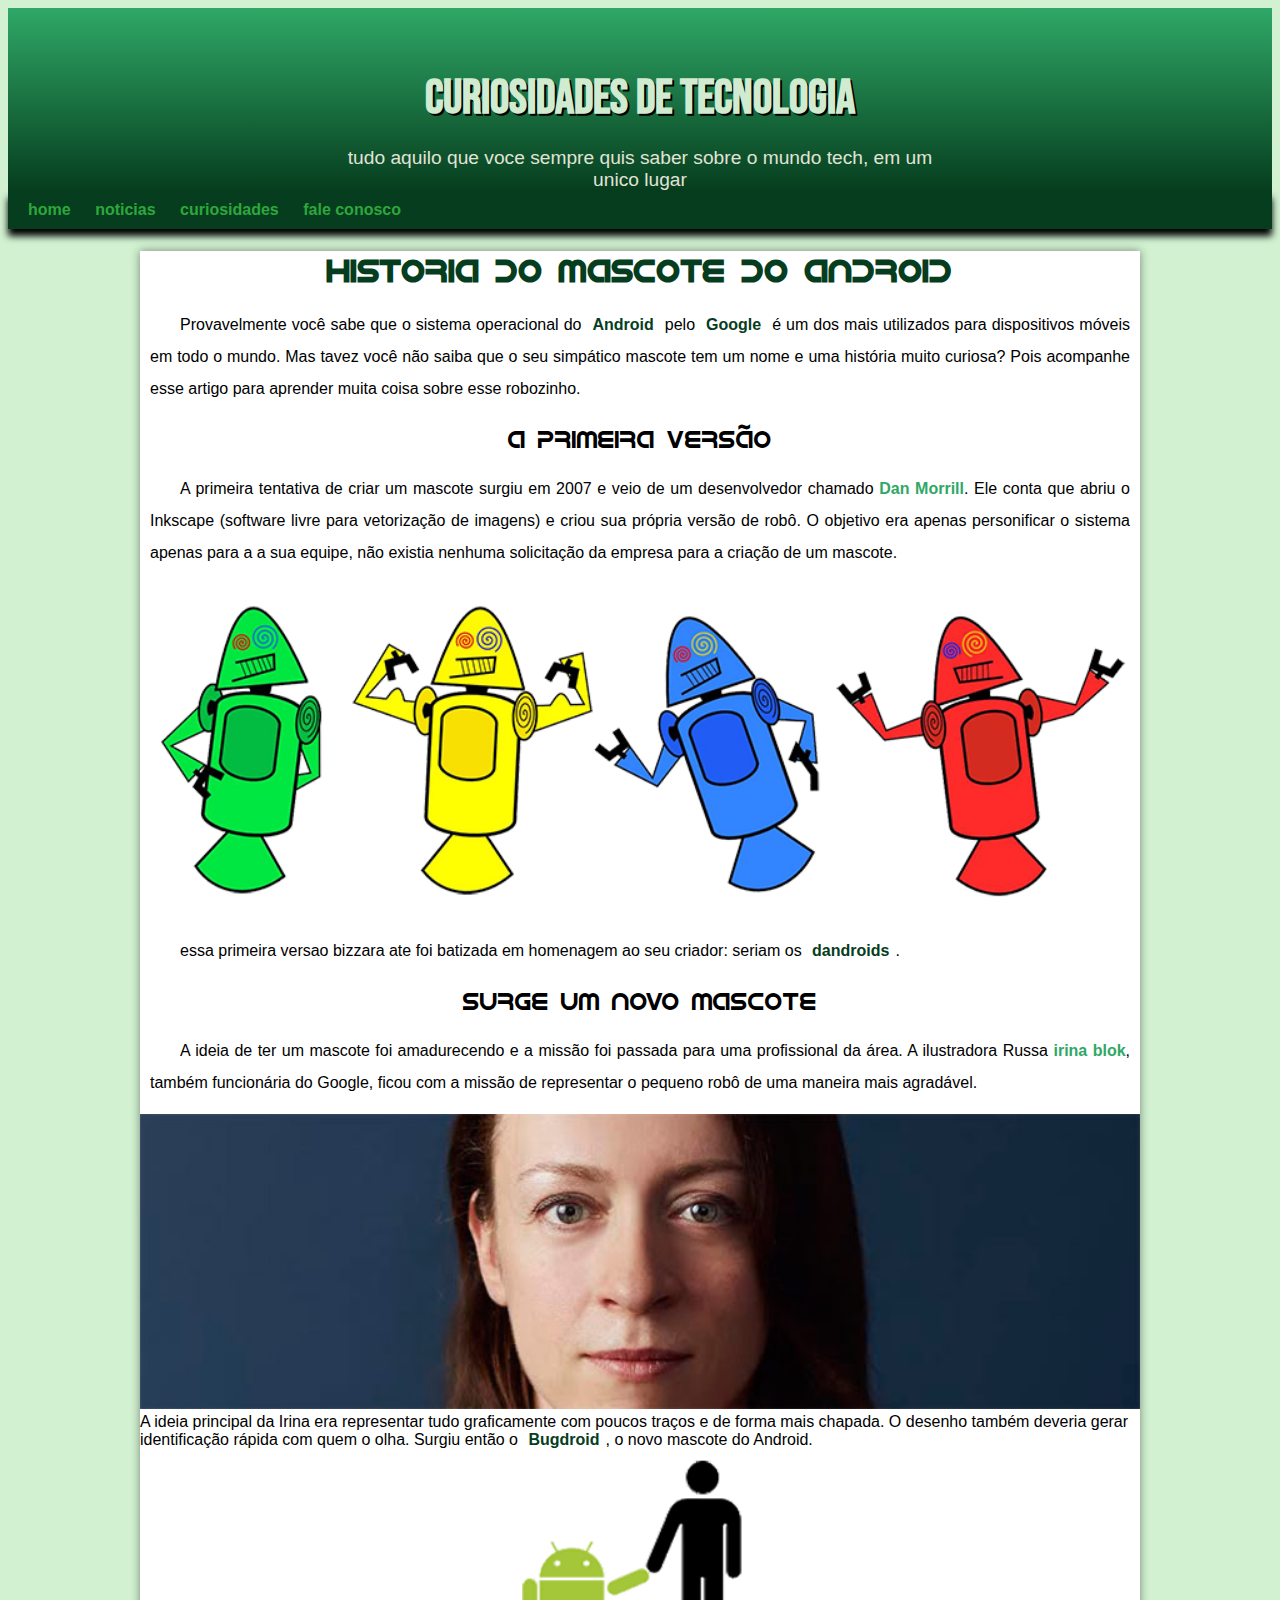
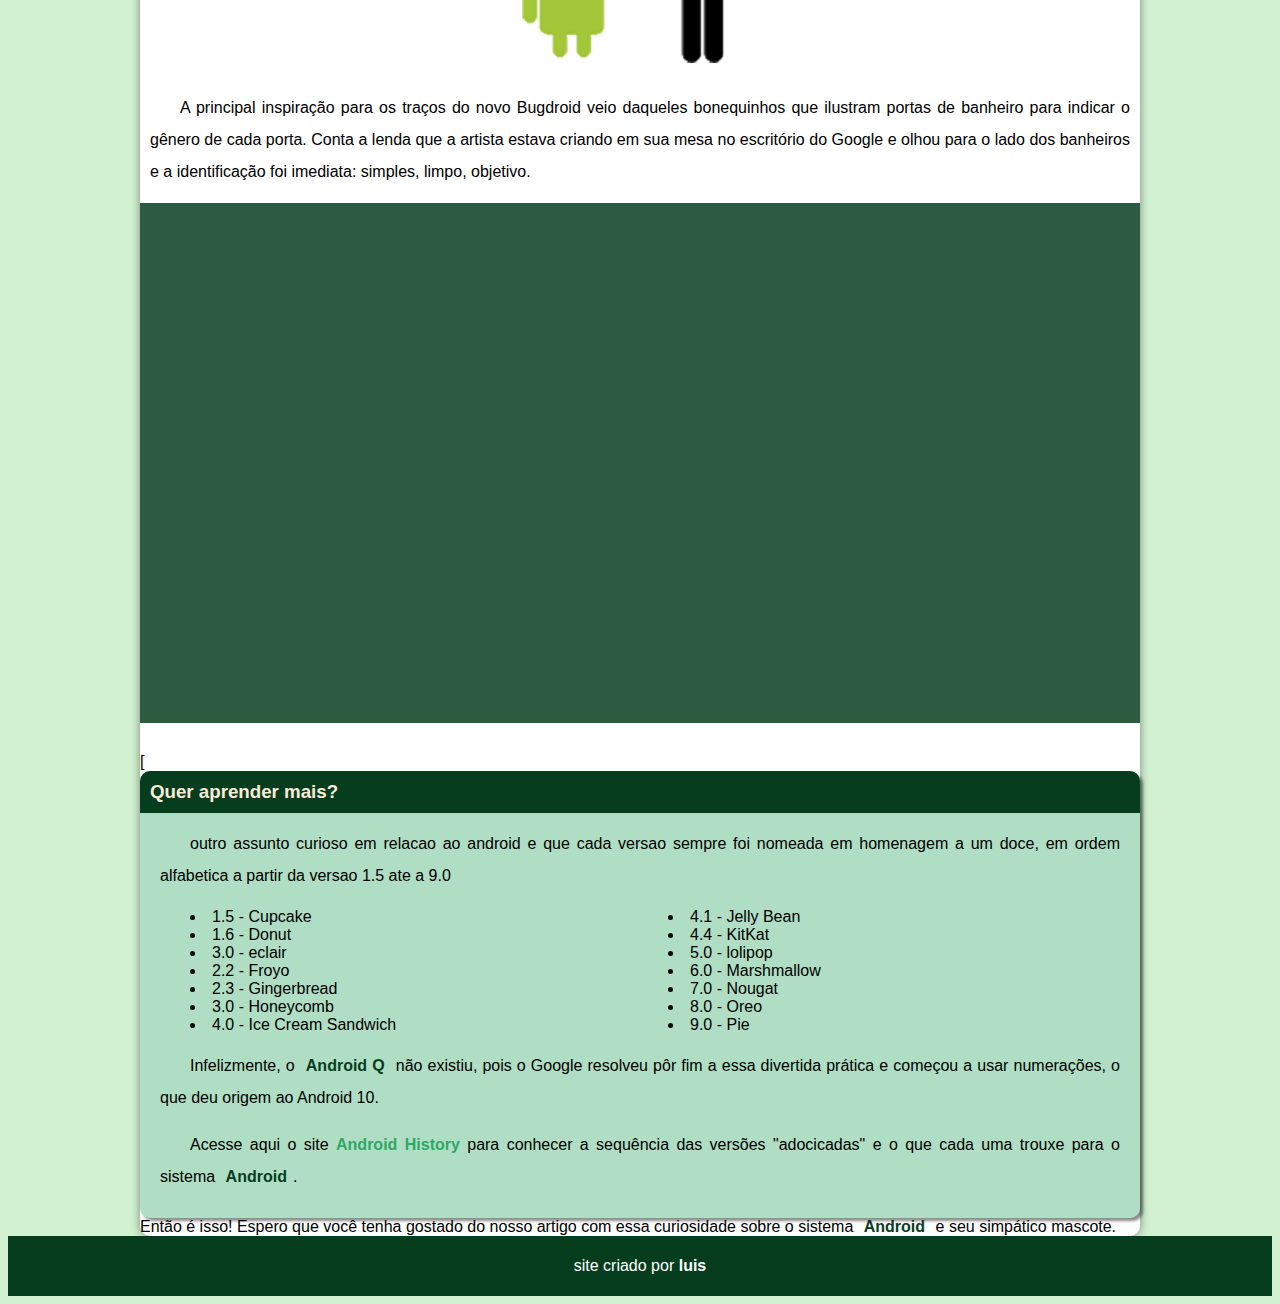
<file: index.html>
<!DOCTYPE html>
<html lang="pt-br">
<head>
    <meta charset="UTF-8">
    <meta name="viewport" content="width=device-with, initial-scale=1.0">
    <title> como surgiu o mascote do android</title>
    <link rel="shortcut icon" href="imagens/favicon.ico" type="image/x-icon">
    <link rel="stylesheet" href="estilo/style.css">
</head>
<body>
    <header>
        <h1> curiosidades de tecnologia  </h1>
        <p> tudo aquilo que voce sempre quis saber sobre o mundo tech, em um unico lugar </p>
    </header>
    <nav> 
        <a href="#"> home</a>
        <a href="#">noticias</a>
        <a href="#">curiosidades</a>
        <a href="#">fale conosco</a>
    </nav>
    <main>
        <article>
            
            <h1>
                 historia do mascote do android 
            </h1>

            <p>Provavelmente você sabe que o sistema operacional do <strong> Android</strong> pelo <strong>Google</strong> é um dos mais utilizados para dispositivos móveis em todo o mundo. Mas tavez você não saiba que o seu simpático mascote tem um nome e uma história muito curiosa? Pois acompanhe esse artigo para aprender muita coisa sobre esse robozinho.</p>

            <h2>A primeira versão</h2>

            <p>A primeira tentativa de criar um mascote surgiu em 2007 e veio de um desenvolvedor chamado <a href="https://androidcommunity.com/dan-morrill-shows-us-the-android-mascot-that-almost-was-20130103/" target="_blank">Dan Morrill</a>. Ele conta que abriu o Inkscape (software livre para vetorização de imagens) e criou sua própria versão de robô. O objetivo era apenas personificar o sistema apenas para a a sua equipe, não existia nenhuma solicitação da empresa para a criação de um mascote.</p>

            <picture>
                <source media="(max-width: 600px)" srcset="imagens/dan-droids-pq.png">
                <img src="imagens/dan-droids.png" alt="primeiro mascote do android">
            </picture>

            <p>
                essa primeira versao bizzara ate foi batizada em homenagem ao seu criador:
                seriam os <strong>dandroids</strong>.
            </p> 
            <h2>Surge um novo mascote</h2>

            <p>A ideia de ter um mascote foi amadurecendo e a missão foi passada para uma profissional da área. A ilustradora Russa <a href="https://www.irinablok.com/android" target="_blank">irina blok</a>, também funcionária do Google, ficou com a missão de representar o pequeno robô de uma maneira mais agradável.</p>

            <picture>
                <source media="(max-width:600px)" srcset="imagens/irina-blok-pq.jpg">
                <img src="imagens/irina-blok.jpg" alt="criadora do bug droid, inrina blok">
            </picture>

            A ideia principal da Irina era representar tudo graficamente com poucos traços e de forma mais chapada. O desenho também deveria gerar identificação rápida com quem o olha. Surgiu então o <strong>Bugdroid</strong>, o novo mascote do Android.

            <img src="imagens/bugdroid.png" class="pequena" alt="bugdroid">

            <p>A principal inspiração para os traços do novo Bugdroid veio daqueles bonequinhos que ilustram portas de banheiro para indicar o gênero de cada porta. Conta a lenda que a artista estava criando em sua mesa no escritório do Google e olhou para o lado dos banheiros e a identificação foi imediata: simples, limpo, objetivo.</p>

            <div class="video">
                <iframe width="560" height="315" src="https://www.youtube.com/embed/l2UDgpLz20M?si=uG7B8MQ32NrBB1uo" title="YouTube video player" frameborder="0" allow="accelerometer; autoplay; clipboard-write; encrypted-media; gyroscope; picture-in-picture; web-share" referrerpolicy="strict-origin-when-cross-origin" allowfullscreen></iframe>
            </div>

            [<aside>
                <h3>Quer aprender mais?</h3>

                <P>outro assunto curioso em relacao ao android e que cada versao sempre foi nomeada em homenagem a um doce, em ordem alfabetica a partir da versao 1.5 ate a 9.0</P>
                
                <ul>
                    <li>1.5 - Cupcake</li>
                    <li>1.6 - Donut</li>
                    <li>3.0 - eclair</li>
                    <li>2.2 - Froyo</li>
                    <li>2.3 - Gingerbread</li>
                    <li>3.0 - Honeycomb</li>
                    <li>4.0 - Ice Cream Sandwich</li>
                    <li>4.1 - Jelly Bean</li>
                    <li>4.4 - KitKat</li>
                    <li>5.0 - lolipop</li>
                    <li>6.0 - Marshmallow</li>
                    <li>7.0 - Nougat</li>
                    <li>8.0 - Oreo</li>
                    <li>9.0 - Pie</li>
                </ul>
                <p>
                    Infelizmente, o <strong>Android Q</strong> não existiu, pois o Google resolveu pôr fim a essa divertida prática e começou a usar numerações, o que deu origem ao Android 10.
                </p>
                    <p>Acesse aqui o site <a href="https://en.wikipedia.org/wiki/Android_version_history" target="_blank">Android History </a>para conhecer a sequência das versões "adocicadas" e o que cada uma trouxe para o sistema <strong>Android</strong>.</p>
               
            </aside>

            Então é isso! Espero que você tenha gostado do nosso artigo com essa curiosidade sobre o sistema <strong>Android</strong> e seu simpático mascote.
        </article>
    </main>
    <footer>
        <p>site criado por<strong> luis</strong> </p>
    </footer>

</body>
</html>
</file>
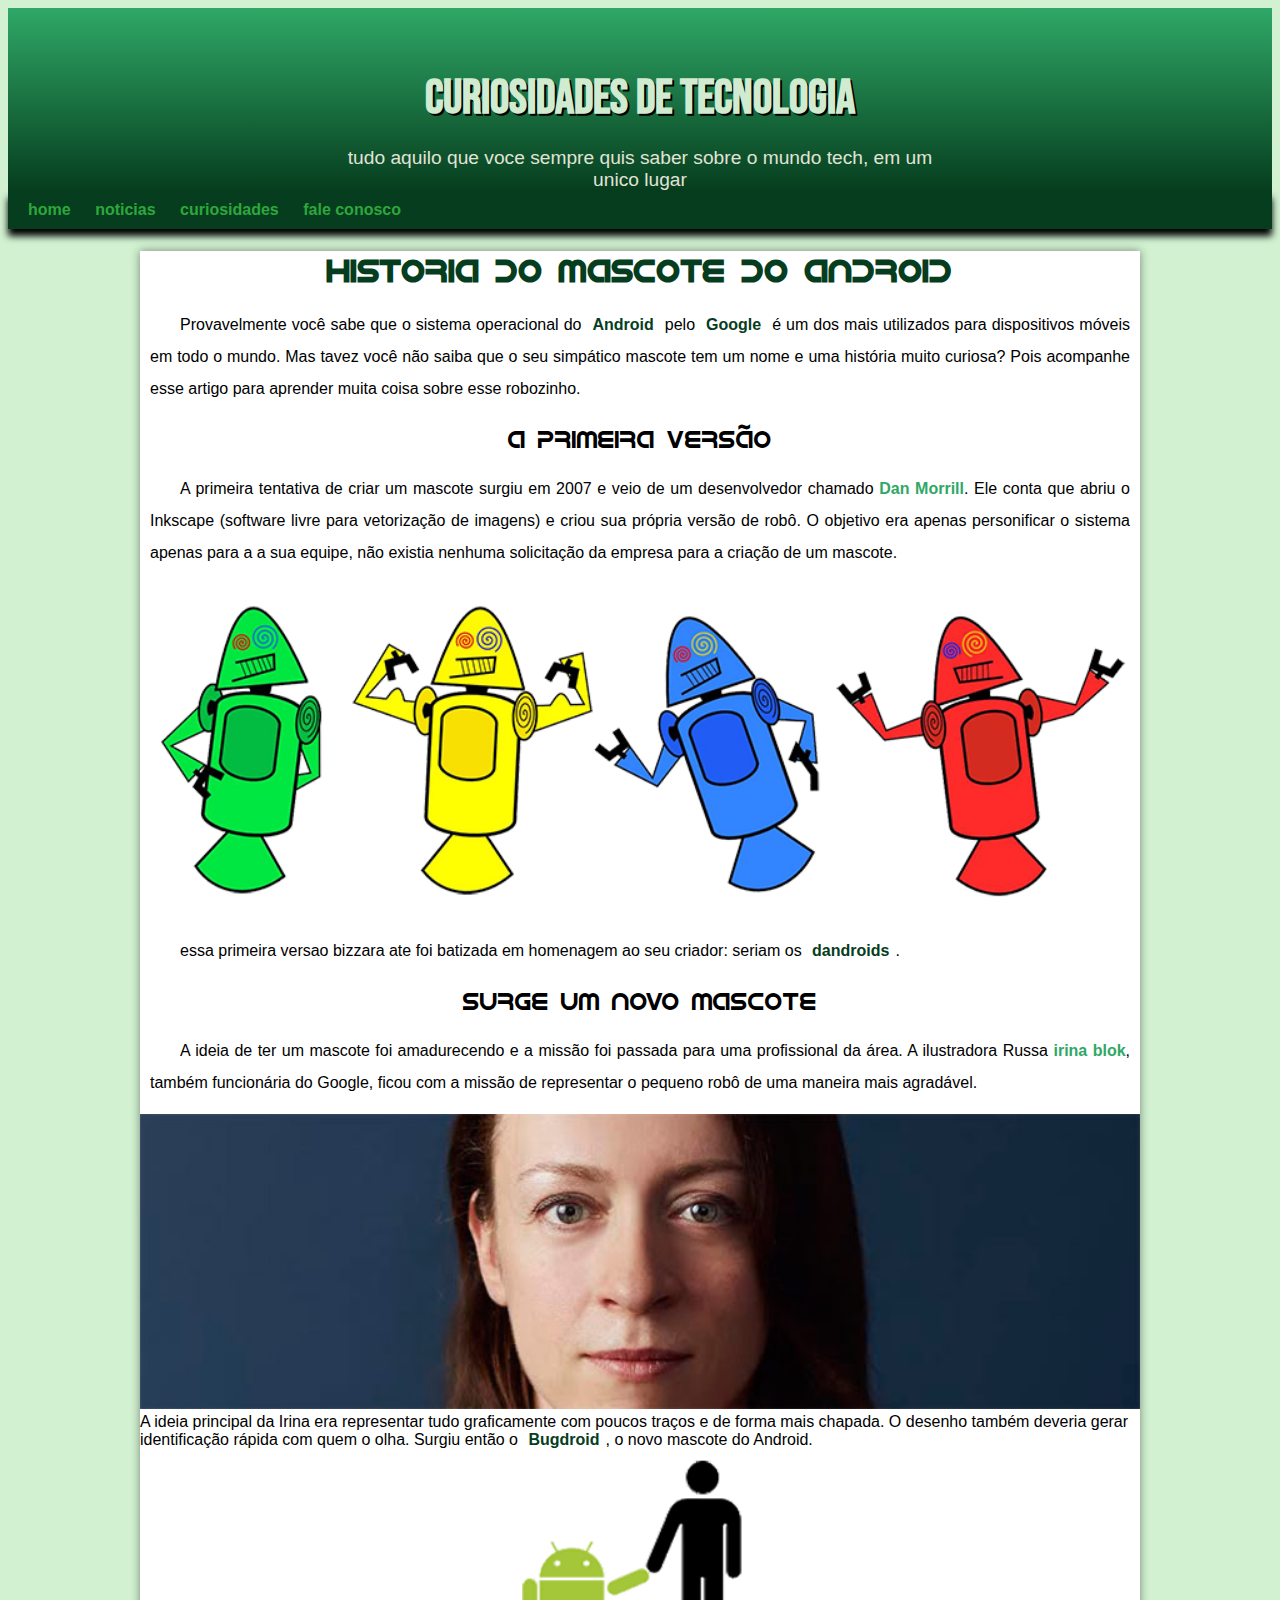
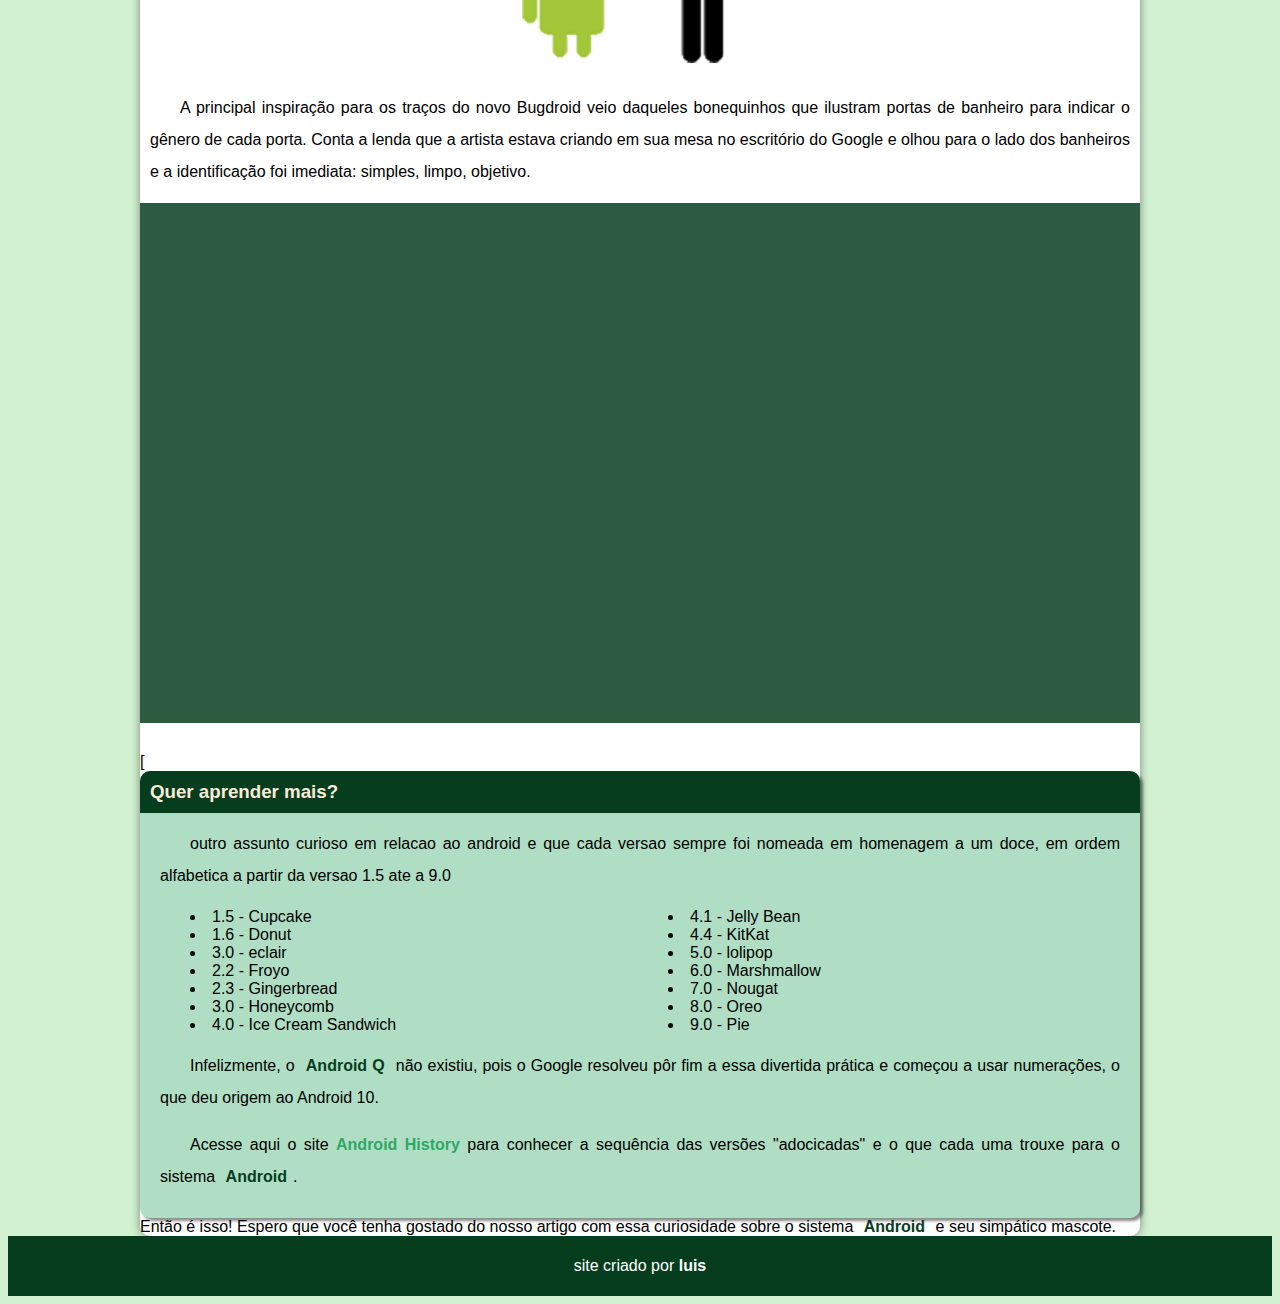
<file: index.html.html>
<!DOCTYPE html>
<html lang="pt-br">
<head>
    <meta charset="UTF-8">
    <meta name="viewport" content="width=device-with, initial-scale=1.0">
    <title> como surgiu o mascote do android</title>
    <link rel="shortcut icon" href="imagens/favicon.ico" type="image/x-icon">
    <link rel="stylesheet" href="estilo/style.css">
</head>
<body>
    <header>
        <h1> curiosidades de tecnologia  </h1>
        <p> tudo aquilo que voce sempre quis saber sobre o mundo tech, em um unico lugar </p>
    </header>
    <nav> 
        <a href="#"> home</a>
        <a href="#">noticias</a>
        <a href="#">curiosidades</a>
        <a href="#">fale conosco</a>
    </nav>
    <main>
        <article>
            
            <h1>
                 historia do mascote do android 
            </h1>

            <p>Provavelmente você sabe que o sistema operacional do <strong> Android</strong> pelo <strong>Google</strong> é um dos mais utilizados para dispositivos móveis em todo o mundo. Mas tavez você não saiba que o seu simpático mascote tem um nome e uma história muito curiosa? Pois acompanhe esse artigo para aprender muita coisa sobre esse robozinho.</p>

            <h2>A primeira versão</h2>

            <p>A primeira tentativa de criar um mascote surgiu em 2007 e veio de um desenvolvedor chamado <a href="https://androidcommunity.com/dan-morrill-shows-us-the-android-mascot-that-almost-was-20130103/" target="_blank">Dan Morrill</a>. Ele conta que abriu o Inkscape (software livre para vetorização de imagens) e criou sua própria versão de robô. O objetivo era apenas personificar o sistema apenas para a a sua equipe, não existia nenhuma solicitação da empresa para a criação de um mascote.</p>

            <picture>
                <source media="(max-width: 600px)" srcset="imagens/dan-droids-pq.png">
                <img src="imagens/dan-droids.png" alt="primeiro mascote do android">
            </picture>

            <p>
                essa primeira versao bizzara ate foi batizada em homenagem ao seu criador:
                seriam os <strong>dandroids</strong>.
            </p> 
            <h2>Surge um novo mascote</h2>

            <p>A ideia de ter um mascote foi amadurecendo e a missão foi passada para uma profissional da área. A ilustradora Russa <a href="https://www.irinablok.com/android" target="_blank">irina blok</a>, também funcionária do Google, ficou com a missão de representar o pequeno robô de uma maneira mais agradável.</p>

            <picture>
                <source media="(max-width:600px)" srcset="imagens/irina-blok-pq.jpg">
                <img src="imagens/irina-blok.jpg" alt="criadora do bug droid, inrina blok">
            </picture>

            A ideia principal da Irina era representar tudo graficamente com poucos traços e de forma mais chapada. O desenho também deveria gerar identificação rápida com quem o olha. Surgiu então o <strong>Bugdroid</strong>, o novo mascote do Android.

            <img src="imagens/bugdroid.png" class="pequena" alt="bugdroid">

            <p>A principal inspiração para os traços do novo Bugdroid veio daqueles bonequinhos que ilustram portas de banheiro para indicar o gênero de cada porta. Conta a lenda que a artista estava criando em sua mesa no escritório do Google e olhou para o lado dos banheiros e a identificação foi imediata: simples, limpo, objetivo.</p>

            <div class="video">
                <iframe width="560" height="315" src="https://www.youtube.com/embed/l2UDgpLz20M?si=uG7B8MQ32NrBB1uo" title="YouTube video player" frameborder="0" allow="accelerometer; autoplay; clipboard-write; encrypted-media; gyroscope; picture-in-picture; web-share" referrerpolicy="strict-origin-when-cross-origin" allowfullscreen></iframe>
            </div>

            [<aside>
                <h3>Quer aprender mais?</h3>

                <P>outro assunto curioso em relacao ao android e que cada versao sempre foi nomeada em homenagem a um doce, em ordem alfabetica a partir da versao 1.5 ate a 9.0</P>
                
                <ul>
                    <li>1.5 - Cupcake</li>
                    <li>1.6 - Donut</li>
                    <li>3.0 - eclair</li>
                    <li>2.2 - Froyo</li>
                    <li>2.3 - Gingerbread</li>
                    <li>3.0 - Honeycomb</li>
                    <li>4.0 - Ice Cream Sandwich</li>
                    <li>4.1 - Jelly Bean</li>
                    <li>4.4 - KitKat</li>
                    <li>5.0 - lolipop</li>
                    <li>6.0 - Marshmallow</li>
                    <li>7.0 - Nougat</li>
                    <li>8.0 - Oreo</li>
                    <li>9.0 - Pie</li>
                </ul>
                <p>
                    Infelizmente, o <strong>Android Q</strong> não existiu, pois o Google resolveu pôr fim a essa divertida prática e começou a usar numerações, o que deu origem ao Android 10.
                </p>
                    <p>Acesse aqui o site <a href="https://en.wikipedia.org/wiki/Android_version_history" target="_blank">Android History </a>para conhecer a sequência das versões "adocicadas" e o que cada uma trouxe para o sistema <strong>Android</strong>.</p>
               
            </aside>

            Então é isso! Espero que você tenha gostado do nosso artigo com essa curiosidade sobre o sistema <strong>Android</strong> e seu simpático mascote.
        </article>
    </main>
    <footer>
        <p>site criado por<strong> luis</strong> </p>
    </footer>

</body>
</html>
</file>
<file: estilo/style.css>
@charset  "UTF-8";

@import url('https://fonts.googleapis.com/css2?family=Bebas+Neue&display=swap');

@font-face {
    font-family: 'android';
    src: url('../fontes/idroid.otf') format('opentype');
    font-weight: normal;
}
/*
#c5ebd6
#83e1ad
#3ddc84
#2fa866
#1a5c37
#063d1e
*/
:root {
   --cor0: #c5ebd6;
    --cor1: #83e1ad;
    --cor2: #3ddc84;
    --cor3: #2fa866;
    --cor4: #1a5c37;
    --cor5: #063d1e;

    --font-padrao: arial, verdana, helvetica, sans-serif;
    --fonte-destaque: 'Bebas Neue', cursive;
    --fonte-android: 'android', cursive;
}



body {
    background-color: rgba(154, 224, 154, 0.452);
    font-family: var(--font-padrao);
}

header { 
    min-height: 150px;
    text-align: center;
    padding-top: 30px;
    background-image:linear-gradient(to bottom, var(--cor3),var(--cor5));
}

header > h1 {
    color:rgb(208, 235, 207);
    font-family: var(--fonte-destaque);
    margin-bottom: 20px;
    font-size: 3em;
    text-shadow: 2px 2px 0px black;
    
}

header > p {
    color: rgb(224, 228, 215);
    font-size: 1.2em;
    max-width: 600px;
    margin: auto;
    padding-right: 10px;
    padding-left: 10px;
    


}

nav {
    background-color: var(--cor5);
    padding: 10px;
   box-shadow: 0px 7px 7px black;
}

nav > a {
    color: rgba(68, 224, 76, 0.658);
    padding: 10px;
    border-radius: 5px;
    text-decoration: none;
    font-weight: bold;
    transition-duration: 1s;
}

nav > a:hover {
    background-color: var(--cor3);
    color: var(--cor5);

}

main {
    background-color: white;
    min-width: 300px;
    max-width: 1000px;
    margin: auto;
    box-shadow: 0px 0px 10px rgba(0, 0, 0, 0.441);
    border-bottom-right-radius: 10px;
    border-bottom-left-radius: 10px;
}

main h1 {
    color: var(--cor5);
    font-family: var(--fonte-android);
    text-align: center;
}

main h2 {
    font-family: var(--fonte-android);
    text-align: center;
    font-weight: normal;
}

main p {
    margin: 15px 0px;
    text-align: justify;
    text-indent: 30px;
    line-height: 2em;
    font-size: 1em;
    padding: 0px 10px;
}

main strong {
    color: var(--cor5);
    font-weight: bold;
    padding: 2px 6px;
}

main img {
    width: 100%;
}

main a {
    text-decoration: none;
    font-weight: bold;
    color: var(--cor3);
}

main a:hover {
    text-decoration: underline;
    color: var(--cor4);
}

main img.pequena {
    max-width: 350px;
    display: block;
    margin: auto;
}

div.video {
    background-color: #063d1ed6;
    margin: 0px 0px 30px 0px;
    padding: 20px;
    padding-bottom: 50%;
    position: relative;
}

div.video > iframe {
    position: absolute;
    top: 5%;
    left: 5%;
    width: 90%;
    height: 90%;
}

aside {
    background-color:#2fa86562;
    padding: 10px;
    border-radius: 10px;
    box-shadow: 3px 3px 3px rgba(0, 0, 0, 0.455);
}

aside > h3 {
    background-color: #063d1e;
    color: antiquewhite;
    padding: 10px;
    margin:  -10px -10px 0px -10px;
    border-radius: 10px 10px 0px 0px;
}
aside > ul {
    list-style-position: inside;
    columns: 2;
}
footer {
    background-color: var(--cor5);
    color: white;
    text-align: center;
    padding: 5px;
    font-size: o.8em;
}

footer a {
    text-decoration: underline;
    color: var(--cor1);
}
</file>
